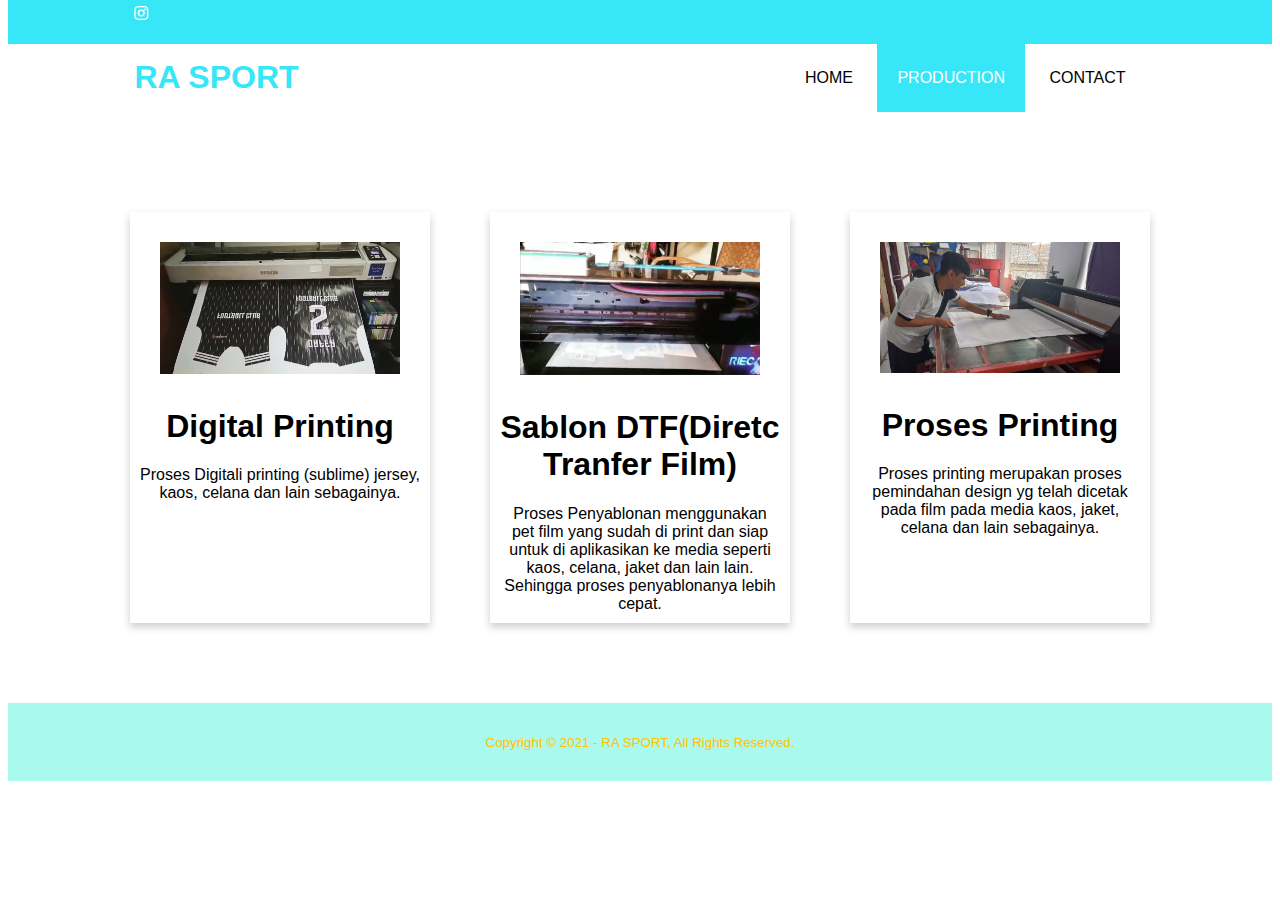
<file: website kelompok (1)/product.html>
<!DOCTYPE html>
<html>

<head>
	<meta charset="utf-8">
	<meta name="viewport" content="width=device-width, initial-scale=1">
	<title>RA SPORT</title>
	<link rel="stylesheet" type="text/css" href="css/style.css">
	<link rel="stylesheet" type="text/css"
		href="https://cdnjs.cloudflare.com/ajax/libs/font-awesome/5.15.3/css/all.min.css">
</head>

<body>

	<!-- header -->
	<div class="medsos">
		<div class="container">
			<ul>
				<li><a href="https://instagram.com/rasportapparel?igshid=YmMyMTA2M2Y="><i
							class="fab fa-instagram"></i></a></li>
			</ul>
		</div>
	</div>
	<header>
		<div class="container">
			<h1><a href="index.html"></a>RA SPORT</h1>
			<ul>
					<li ><a href="index.html">HOME</a></li>
					<li class="active" ><a href="product.html">PRODUCTION</a></li>
					<li><a href="https://www.instagram.com/rasportapparel/?hl=id">CONTACT</a></li>
			</ul>
		</div>
	</header>
	<section class="samping">
		<div class="card">
			<img src="./img/Digital_Printing.png" alt="Denim Jeans" style="width:80%">
			<h1>Digital Printing</h1>
			<p>Proses Digitali printing (sublime) jersey, kaos, celana dan lain sebagainya.</p>
			
	
		</div>
		<div class="card">
			<img src="./img/DTF.png" alt="Denim Jeans" style="width:80%">
			<h1>Sablon DTF(Diretc Tranfer Film)</h1>
			<p>Proses Penyablonan menggunakan pet film yang sudah di print dan siap untuk di aplikasikan ke media seperti kaos, celana, jaket dan lain lain. Sehingga proses penyablonanya lebih cepat.
				</p>
			
		</div>
		<div class="card">
			<img src="./img/Printing.jpeg" alt="Denim Jeans" style="width:80%">
			<h1>Proses Printing</h1>
			<p>Proses printing merupakan proses pemindahan design yg telah dicetak pada film pada media kaos, jaket, celana dan lain sebagainya.
				</p>
			
		</div>
	</section>
	<!-- banner -->
	

	<!-- footer -->
	<footer>
		<div class="container">
			<small> Copyright &copy; 2021 - RA SPORT, All Rights Reserved.</small>
		</div>
	</footer>
</body>

</html>
</file>
<file: website kelompok (1)/css/style.css>
* {
  padding: 0;
  margin-top: 0;
  font-family: sans-serif;
}
a {
  color: inherit;
  text-decoration: none;
}
.medsos {
  padding: 5px 0;
  background-color: #37e6f7;
}
.medsos ul li {
  display: inline-block;
  color: white;
  margin-right: 10px;
}
.container {
  width: 80%;
  margin: 0 auto;
}
.container:after {
  content: " ";
  display: block;
  clear: both;
}
header {
}
header h1 {
  float: left;
  padding: 15px 0px;
  color: #37e6f7;
}
header ul {
  float: right;
}
header ul li {
  display: inline-block;
}
header ul li a {
  padding: 25px 20px;
  display: inline-block;
}
header ul li a:hover {
  background-color: #37e6f7;
  color: #fff;
}
.active {
  background-color: #37e6f7;
  color: #fff;
}
.banner {
  height: 100vh;
  background-image: url(../img/bannner.png);
  background-size: cover;
  position: relative;
  display: flex;
  justify-content: center;
  align-items: center;
}
.banner:after {
  content: " ";
  display: block;
  position: absolute;
  top: 0;
  left: 0;
  right: 0;
  bottom: 0;
  background-color: rgba(55, 230, 247, 0.6);
}
.banner h2 {
  color: #fff;
  z-index: 1;
  padding: 20px 25px;
  border: 3px solid #fff;
}
section {
  padding: 50px 0;
}
section h3 {
  text-align: center;
  padding: 20px 0;
  color: #37e6f7;
}
.about p {
  color: #666;
  word-spacing: 2px;
  line-height: 25px;
}
.contact {
  background-color: #b3fae9;
}
section.samping {
  display: flex;
  flex-direction: row;
  justify-content: center;
}
.card {
  box-shadow: 0 4px 8px 0 rgba(0, 0, 0, 0.2);
  max-width: 300px;
  margin: 30px;
  text-align: center;
  font-family: arial;
}
.card img {
  padding: 30px !important;
}

.price {
  color: grey;
  font-size: 22px;
}

.card button {
  border: none;
  outline: 0;
  padding: 12px;
  color: white;
  background-color: #f09d51;
  text-align: center;
  cursor: pointer;
  width: 100%;
  font-size: 18px;
  transition: all 500ms;
}
.section-title h2 {
  text-align: center;
  font-size: 2.5rem;
  margin-bottom: 5rem;
  text-transform: capitalize;
  letter-spacing: var(--mainSpacing);
}

.card button:hover {
  background: transparent;
  border: 1px solid #f09d51;
  color: #f09d51;
}
.card p {
  margin: 10px;
}
footer {
  padding: 30px 0;
  background-color: #aaf9ef;
  color: #ffc300;
  text-align: center;
}
</file>
